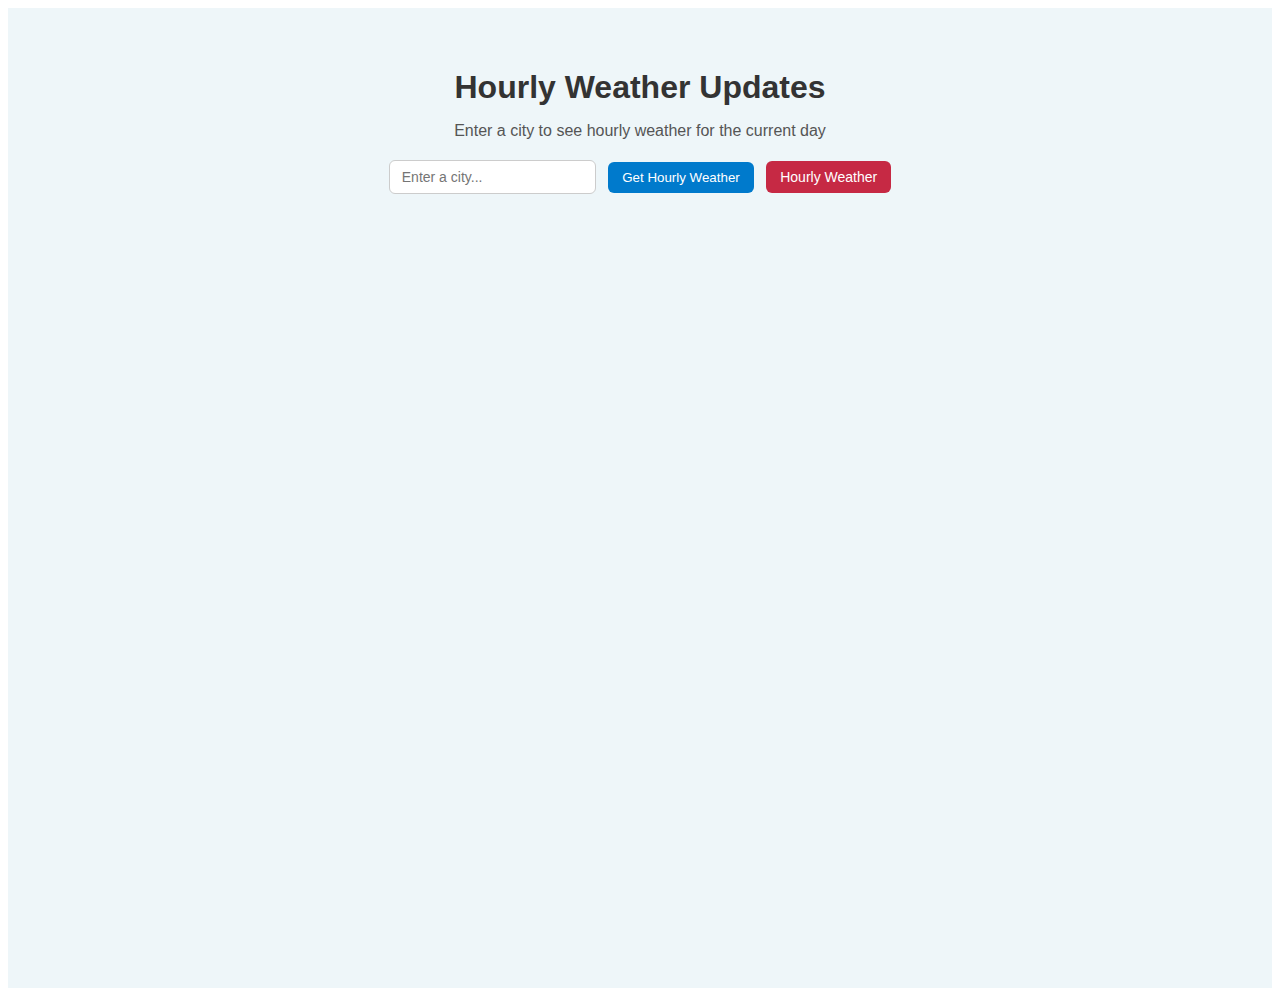
<file: docs/hourly.html>
<!doctype html>
<html lang="en">
<head>
  <meta charset="UTF-8">
  <meta name="viewport"
        content="width=device-width, initial-scale=1.0">
  <meta http-equiv="X-UA-Compatible" content="ie=edge">
  <title>Hourly Weather Updates</title>
  <link rel="stylesheet" href="style/hourly-style.css">
  <script src="https://ajax.googleapis.com/ajax/libs/jquery/3.7.1/jquery.min.js"></script>
</head>
<body>
  <div class="weather-app">
    <h1>Hourly Weather Updates</h1>
    <p>Enter a city to see hourly weather for the current day</p>

    <div class="weather-input">
      <input type="text" id="city" placeholder="Enter a city...">
      <button id="fetchHourly">Get Hourly Weather</button>
      <a id="back" href="index.html">Hourly Weather</a>
    </div>

    <table id="hourlyWeatherTable" class="weather-table" style="display:none;">
      <thead>
      <tr>
        <th>Time</th>
        <th>Temperature (°C)</th>
        <th>Apparent Temp (°C)</th>
        <th>Humidity (%)</th>
        <th>Wind (km/h)</th>
        <th>Precipitation (mm)</th>
        <th>Rain (mm)</th>
        <th>Weather Code</th>
      </tr>
      </thead>
      <tbody id="hourlyWeather"></tbody>
    </table>
  </div>

  <script src="scripts/hourly.js"></script>
</body>
</html>
</file>
<file: docs/style/hourly-style.css>
.weather-app {
    background: #eef6f9;
    font-family: Arial, sans-serif;
    color: #333;
    min-height: 100vh;
    margin: 0;
    padding: 40px 0;
    text-align: center;
}

h1 {
    margin-bottom: 10px;
}

p {
    color: #555;
    margin-bottom: 20px;
}

.weather-input {
    margin-bottom: 25px;
}

.weather-input input {
    padding: 8px 12px;
    font-size: 14px;
    border-radius: 6px;
    border: 1px solid #ccc;
    outline: none;
}

.weather-input button {
    background: #007acc;
    color: #fff;
    border: none;
    border-radius: 6px;
    padding: 8px 14px;
    margin-left: 8px;
    cursor: pointer;
    transition: background 0.3s ease;
}

.weather-input button:disabled {
    background: #999;
    cursor: not-allowed;
}

.weather-input button:hover:not(:disabled) {
    background: #005fa3;
}

.weather-table {
    margin: 0 auto;
    border-collapse: collapse;
    margin-top: 20px;
}

.weather-table td, .weather-table th {
    border: 1px solid #ccc;
    padding: 10px;
    background: #fff;
    text-align: center;
}

.weather-table th {
    background: #007acc;
    color: #fff;
}

#back {
    display: inline-block;
    background-color: #c62944;
    color: white;
    padding: 8px 14px;
    margin-left: 8px;
    border-radius: 6px;
    text-decoration: none;
    font-size: 14px;
    transition: background 0.3s ease;
}

#back:hover {
    background-color: rgba(179, 26, 49, 0.67);
}
</file>
